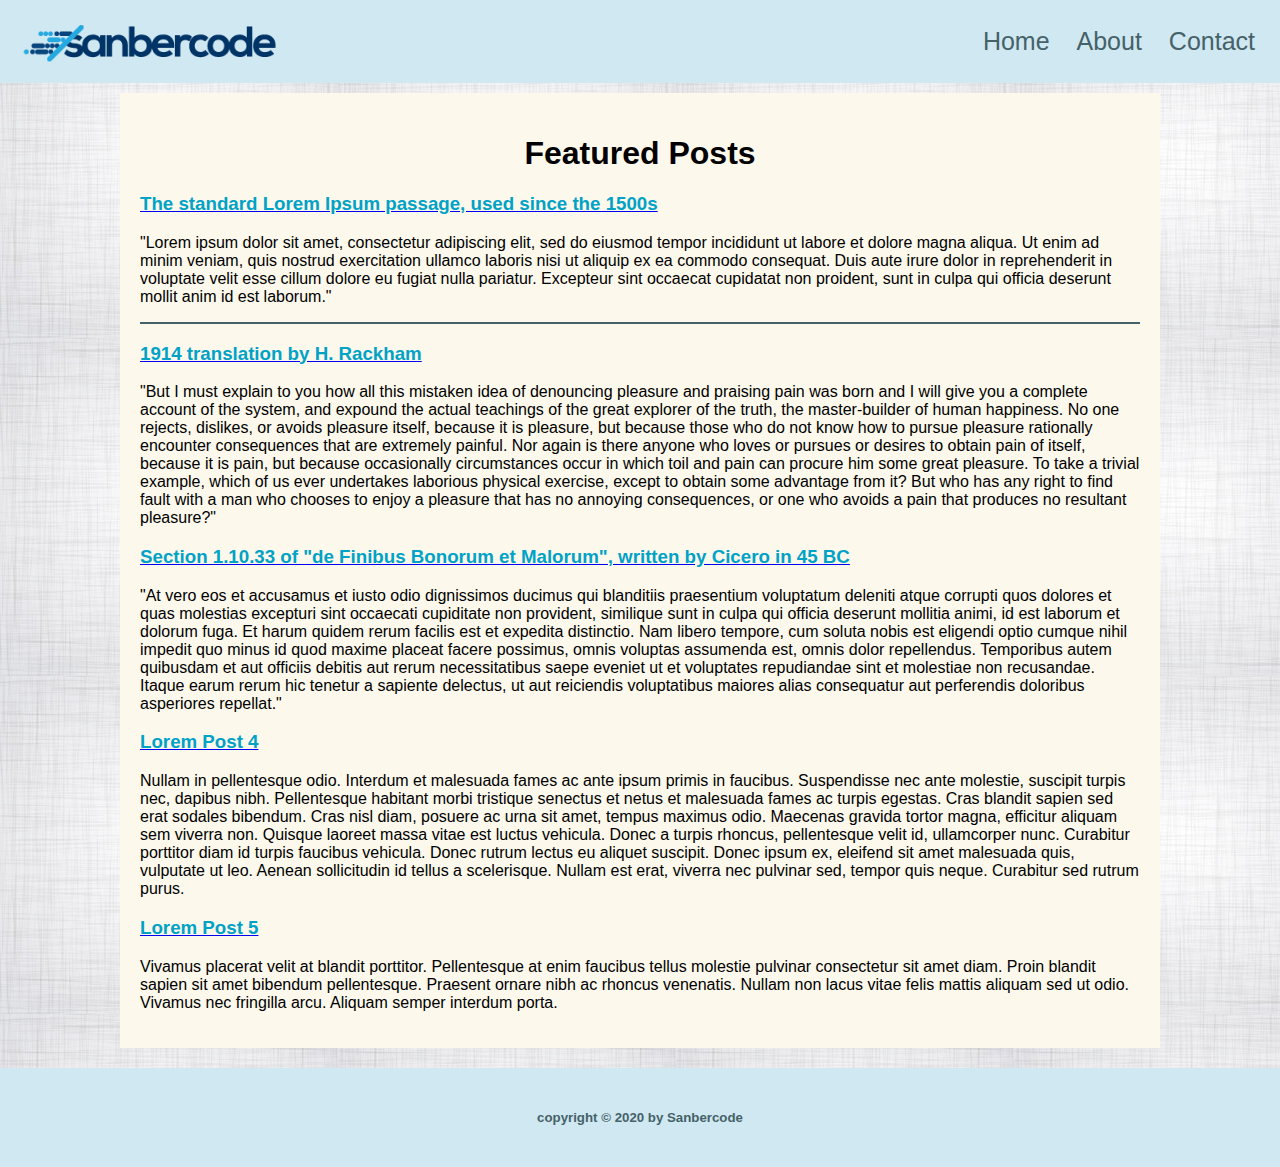
<file: index.html>
<html>

<head>
  <link href="public/styles/gaya.css" rel="stylesheet" />
  <link href="https://fonts.googleapis.com/css?family=Slabo+27px" rel="stylesheet">
  <link rel="stylesheet" href="https://pro.fontawesome.com/releases/v5.10.0/css/all.css"
    integrity="sha384-AYmEC3Yw5cVb3ZcuHtOA93w35dYTsvhLPVnYs9eStHfGJvOvKxVfELGroGkvsg+p" crossorigin="anonymous" />
  <style>
    body {
      background-image: url("public/assets/pattern.jpg");
      background-repeat: repeat;
    }
  </style>
</head>

<body>
  <header class="siteheader">
    <div class="kontenheader" id="headerkonten">

      <img id="logo" src="public/assets/logo.png" class="featured-logo" />
      <nav>
        <ul>
          <a href="index.html">
            <li><i class="fas fa-home"></i> Home</li>
          </a>
          <a href="about.html">
            <li><i class="far fa-address-card"></i> About</li>
          </a>
          <a href="contact.html">
            <li><i class="fas fa-phone-square-alt"></i> Contact</li>
          </a>
        </ul>
      </nav>
    </div>

  </header>
  <div class="main">
    <section>
      <h1 class="center">Featured Posts</h1>
      <div id="article-list">
        <div>
          <a href="index.html">
            <h3>The standard Lorem Ipsum passage, used since the 1500s</h3>
          </a>
          <p>
            "Lorem ipsum dolor sit amet, consectetur adipiscing elit, sed do eiusmod tempor incididunt ut labore et
            dolore magna aliqua. Ut enim ad minim veniam, quis nostrud exercitation ullamco laboris nisi ut aliquip ex
            ea commodo consequat. Duis aute irure dolor in reprehenderit in voluptate velit esse cillum dolore eu fugiat
            nulla pariatur. Excepteur sint occaecat cupidatat non proident, sunt in culpa qui officia deserunt mollit
            anim id est laborum."

          </p>
          <hr class="garis">
        </div>
        <div>
          <a href="index.html">
            <h3>1914 translation by H. Rackham</h3>
          </a>
          <p>
            "But I must explain to you how all this mistaken idea of denouncing pleasure and praising pain was born and
            I will give you a complete account of the system, and expound the actual teachings of the great explorer of
            the truth, the master-builder of human happiness. No one rejects, dislikes, or avoids pleasure itself,
            because it is pleasure, but because those who do not know how to pursue pleasure rationally encounter
            consequences that are extremely painful. Nor again is there anyone who loves or pursues or desires to obtain
            pain of itself, because it is pain, but because occasionally circumstances occur in which toil and pain can
            procure him some great pleasure. To take a trivial example, which of us ever undertakes laborious physical
            exercise, except to obtain some advantage from it? But who has any right to find fault with a man who
            chooses to enjoy a pleasure that has no annoying consequences, or one who avoids a pain that produces no
            resultant pleasure?" </p>
        </div>
        <div>
          <a href="index.html">
            <h3>Section 1.10.33 of "de Finibus Bonorum et Malorum", written by Cicero in 45 BC</h3>
          </a>
          <p>
            "At vero eos et accusamus et iusto odio dignissimos ducimus qui blanditiis praesentium voluptatum deleniti
            atque corrupti quos dolores et quas molestias excepturi sint occaecati cupiditate non provident, similique
            sunt in culpa qui officia deserunt mollitia animi, id est laborum et dolorum fuga. Et harum quidem rerum
            facilis est et expedita distinctio. Nam libero tempore, cum soluta nobis est eligendi optio cumque nihil
            impedit quo minus id quod maxime placeat facere possimus, omnis voluptas assumenda est, omnis dolor
            repellendus. Temporibus autem quibusdam et aut officiis debitis aut rerum necessitatibus saepe eveniet ut et
            voluptates repudiandae sint et molestiae non recusandae. Itaque earum rerum hic tenetur a sapiente delectus,
            ut aut reiciendis voluptatibus maiores alias consequatur aut perferendis doloribus asperiores repellat."
          </p>
        </div>
        <div>
          <a href="index.html">
            <h3>Lorem Post 4</h3>
          </a>
          <p>
            Nullam in pellentesque odio. Interdum et malesuada fames ac ante ipsum primis in faucibus. Suspendisse nec
            ante molestie, suscipit turpis nec, dapibus nibh. Pellentesque habitant morbi tristique senectus et netus et
            malesuada fames ac turpis egestas. Cras blandit sapien sed erat sodales bibendum. Cras nisl diam, posuere ac
            urna sit amet, tempus maximus odio. Maecenas gravida tortor magna, efficitur aliquam sem viverra non.
            Quisque laoreet massa vitae est luctus vehicula. Donec a turpis rhoncus, pellentesque velit id, ullamcorper
            nunc. Curabitur porttitor diam id turpis faucibus vehicula. Donec rutrum lectus eu aliquet suscipit. Donec
            ipsum ex, eleifend sit amet malesuada quis, vulputate ut leo. Aenean sollicitudin id tellus a scelerisque.
            Nullam est erat, viverra nec pulvinar sed, tempor quis neque. Curabitur sed rutrum purus.
          </p>
        </div>
        <div>
          <a href="index.html">
            <h3>Lorem Post 5</h3>
          </a>
          <p>
            Vivamus placerat velit at blandit porttitor. Pellentesque at enim faucibus tellus molestie pulvinar
            consectetur sit amet diam. Proin blandit sapien sit amet bibendum pellentesque. Praesent ornare nibh ac
            rhoncus venenatis. Nullam non lacus vitae felis mattis aliquam sed ut odio. Vivamus nec fringilla arcu.
            Aliquam semper interdum porta.
          </p>
        </div>
      </div>
    </section>
  </div>
  <footer>
    <h5>copyright &copy; 2020 by Sanbercode</h5>
  </footer>
</body>

</html>
</file>
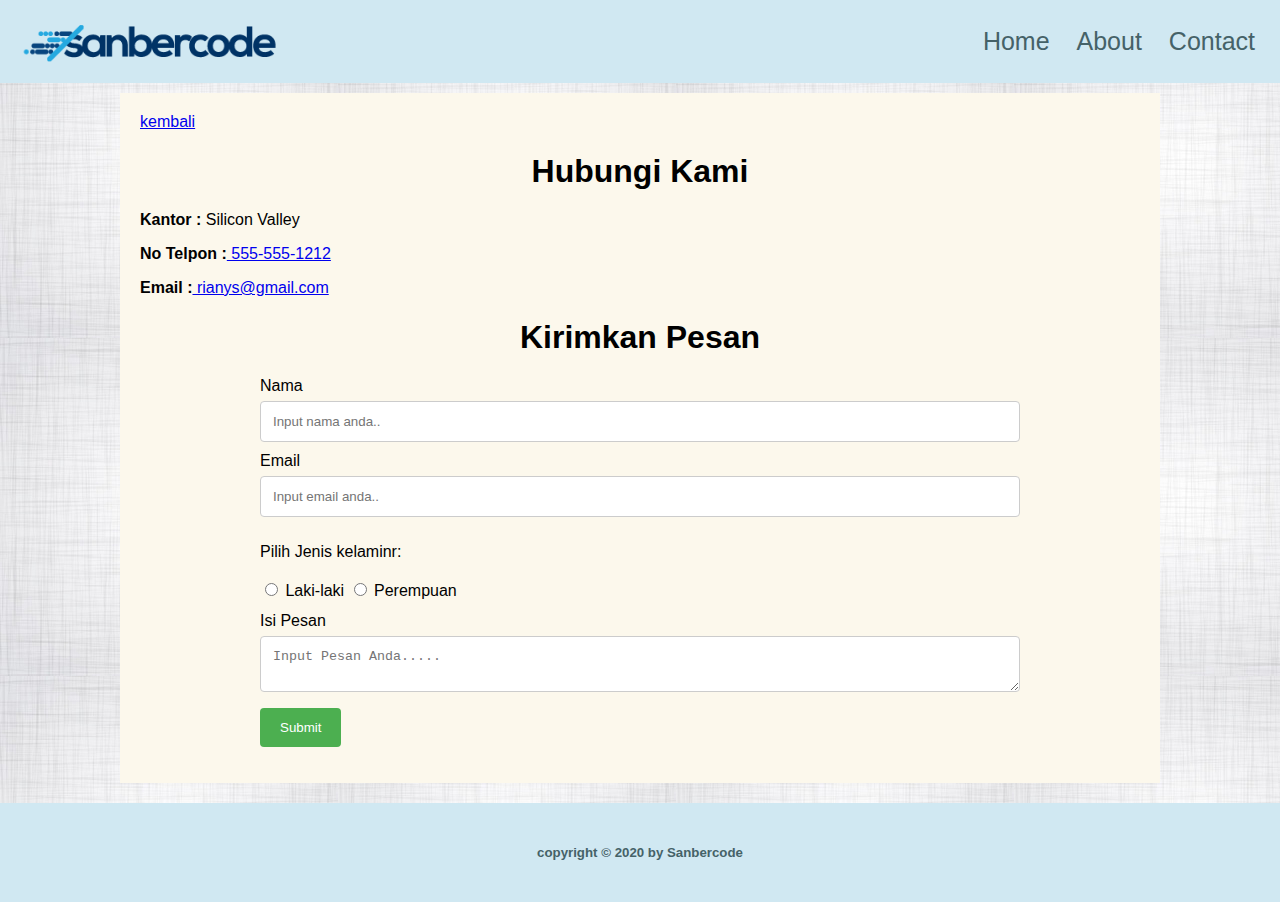
<file: contact.html>
<html>
    <head>
    <link href="public/styles/gaya.css" rel="stylesheet" />
    <link href="https://fonts.googleapis.com/css?family=Slabo+27px" rel="stylesheet">
    <link rel="stylesheet" href="https://pro.fontawesome.com/releases/v5.10.0/css/all.css"
      integrity="sha384-AYmEC3Yw5cVb3ZcuHtOA93w35dYTsvhLPVnYs9eStHfGJvOvKxVfELGroGkvsg+p" crossorigin="anonymous" />
    <style>
      body {
        background-image: url("public/assets/pattern.jpg");
        background-repeat: repeat;
      }
    </style>
  </head>
  <header class="siteheader">
    <div class="kontenheader" id="headerkonten">

      <img id="logo" src="public/assets/logo.png" class="featured-logo" />
      <nav>
        <ul>
          <a href="index.html">
            <li><i class="fas fa-home"></i> Home</li>
          </a>
          <a href="about.html">
            <li><i class="far fa-address-card"></i> About</li>
          </a>
          <a href="contact.html">
            <li><i class="fas fa-phone-square-alt"></i> Contact</li>
          </a>
        </ul>
      </nav>
    </div>

  </header>

  <div class="main">
    <a href="index.html"><i class="fas fa-arrow-circle-left"></i> kembali </a>

    <h1> Hubungi Kami</h1>
    <p><b>Kantor :</b> Silicon Valley</p>
    <p><b>No Telpon :</b><a href="tel:555-555-1212"> 555-555-1212</a></p>
    <p><b>Email :</b><a href="mailto:rianys@gmail.com"> rianys@gmail.com</a></p></p>
    </ol>


    <h1> Kirimkan Pesan</h1>

    <div class="Formulir">
        <form >
          <label for="fname">Nama</label>
          <input type="text" id="name" name="fullName" placeholder="Input nama anda..">
      
          <label for="lname">Email</label>
          <input type="text" id="email" name="Email" placeholder="Input email anda..">
      
          <p>Pilih Jenis kelaminr:</p>
          <input type="radio" id="male" name="gender" value="male">
          <label for="male">Laki-laki</label>
          <input type="radio" id="female" name="gender" value="female">
          <label for="female">Perempuan</label>
                  <br>
          <label for="subject">Isi Pesan</label>
          <textarea id="subject" name="subject" placeholder="Input Pesan Anda....." ></textarea>
      
          <input type="submit" value="Submit">
      
        </form>
      </div> 

    </div>

   


  <footer>
    <h5>copyright &copy; 2020 by Sanbercode</h5>
  </footer>

</html>
</file>
<file: public/styles/gaya.css>
html {}


/* CSS Document */
@import url('https://fonts.googleapis.com/css2?family=Grandstander:wght@400;700&display=swap');

header {
    display: inline;
}

body {
    font-family: 'Grandstander', sans-serif;
    padding: 0;
    margin: 0;


}

.main {
    padding: 20px;
    margin: 10px 120px;
    background-color: #fcf8ec;
    height: 100%;
    height: auto;
}

hr.garis {
    border: 1px solid #456268 ;
  }
  


.kontenheader {
    display: flex;
    background-color: #d0e8f2;
    justify-content: space-between;
    align-items: center;
}


* {
    box-sizing: border-box;
}



.featured-logo {
    max-width: 300px;
    max-height: 100px;
}

input[type=text], select, textarea {
    width: 100%;
    padding: 12px;
    border: 1px solid #ccc;
    border-radius: 4px;
    box-sizing: border-box;
    margin-top: 6px;
    margin-bottom: 10px;
    resize: vertical;
  }
  input[type=radio], select, textarea {
   border: 1px solid #ccc;
    border-radius: 4px;
    box-sizing: border-box;
    margin-top: 6px;
    margin-bottom: 16px;
    resize: vertical;
  }
  
  input[type=submit] {
    background-color: #4CAF50;
    color: white;
    padding: 12px 20px;
    border: none;
    border-radius: 4px;
    cursor: pointer;
  }
  
  input[type=submit]:hover {
    background-color: #45a049;
  }
  

.formulir {
    border-radius: 5px;
    margin: 10px 120px;

   
}





.card {
    box-shadow: 0 4px 8px 0 rgba(0, 0, 0, 0.2);
    border-radius: 5px;
    padding: 20px;
    margin-top: 20px;

}



h2,
h3 {
    color: #00a2c6
}

footer {
    margin-top: 20px;
    padding: 20px;
    color: #456268;
    background-color: #d0e8f2;
    text-align: center;
    font-weight: bold;
   
   left: 0;
   bottom: 0;
   width: 100%;


}

nav {
    padding: 5px;
    overflow: hidden;
}

nav a {
    font-size: 25px;
    font-weight: 400;
    text-decoration: none;
    color: #456268
}

nav li {
    display: inline;
    list-style-type: none;
    margin-right: 20px;
}





h1 {
    text-align: center;
  }




.fa {
    padding: 20px;
    font-size: 30px;
    width: 50px;
    text-align: center;
    text-decoration: none;
    margin: 5px 2px;
}

.fa:hover {
    opacity: 0.7;
}
</file>
